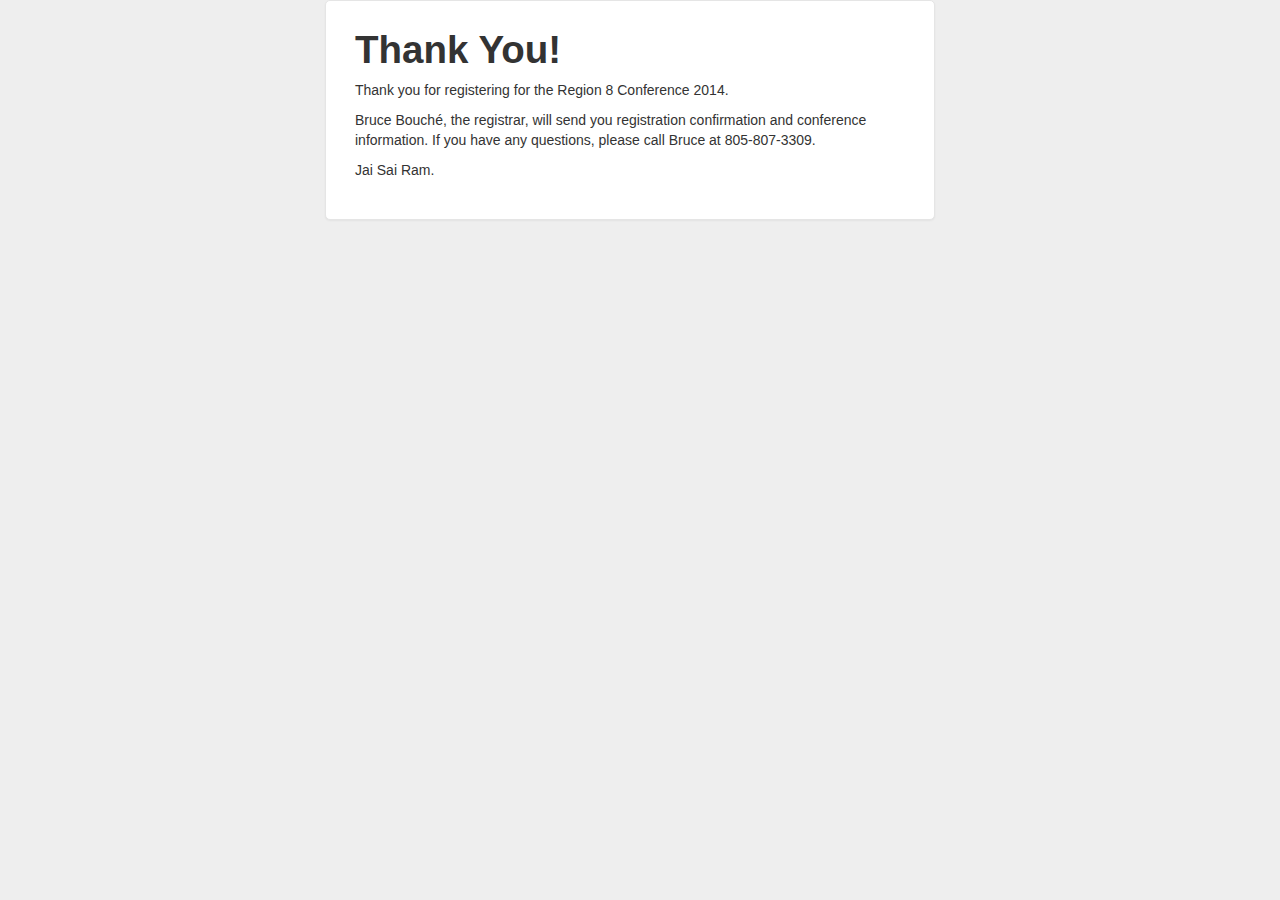
<file: final.html>
<html lang="en" xmlns="http://www.w3.org/1999/xhtml">
<head>
  <meta name="generator" content=
  "HTML Tidy for Linux/x86 (vers 25 March 2009), see www.w3.org" />
  <meta charset="utf-8" />
  <meta http-equiv="X-UA-Compatible" content="IE=edge" />
  <meta name="viewport" content="width=device-width, initial-scale=1" />
  <meta name="description" content="" />
  <meta name="author" content="" />
  <link rel="shortcut icon" href="../../assets/ico/favicon.ico" />
  <title>Region 8 Retreat Registration</title><!-- Bootstrap core CSS -->
  <link href="css/bootstrap.css" rel="stylesheet" type="text/css" />
  
    <style type="text/css">
    
    body {
        background-color: #eee;
    }
	
    #MAIN {
        max-width: 550px;
        padding: 19px 29px 29px;
        margin: 0 auto 20px;
        border: 1px solid #e5e5e5;
        background-color: #fff;
        -webkit-border-radius: 5px;
           -moz-border-radius: 5px;
                border-radius: 5px;
        -webkit-box-shadow: 0 1px 2px rgba(0,0,0,.05);
           -moz-box-shadow: 0 1px 2px rgba(0,0,0,.05);
                box-shadow: 0 1px 2px rgba(0,0,0,.05);
      }
	</style>  

  
<body>
 <div class="container">
    <div class="row .row-centered">
      <div class=".col-md-4 .col-md-offset-4" >
		<div class="form-horizontal" id="MAIN">
			<h1>Thank You!</h1>
			<p>Thank you for registering for the Region 8 Conference 2014.</p>
			<p>Bruce  Bouché, the registrar, will send you registration confirmation and conference information. If you have any questions, please call Bruce at 805-807-3309.</p>
			<p>Jai Sai Ram.</p>
			
		</div>
	  </div>
	</div>
 </div>

</body>

</html>
</file>
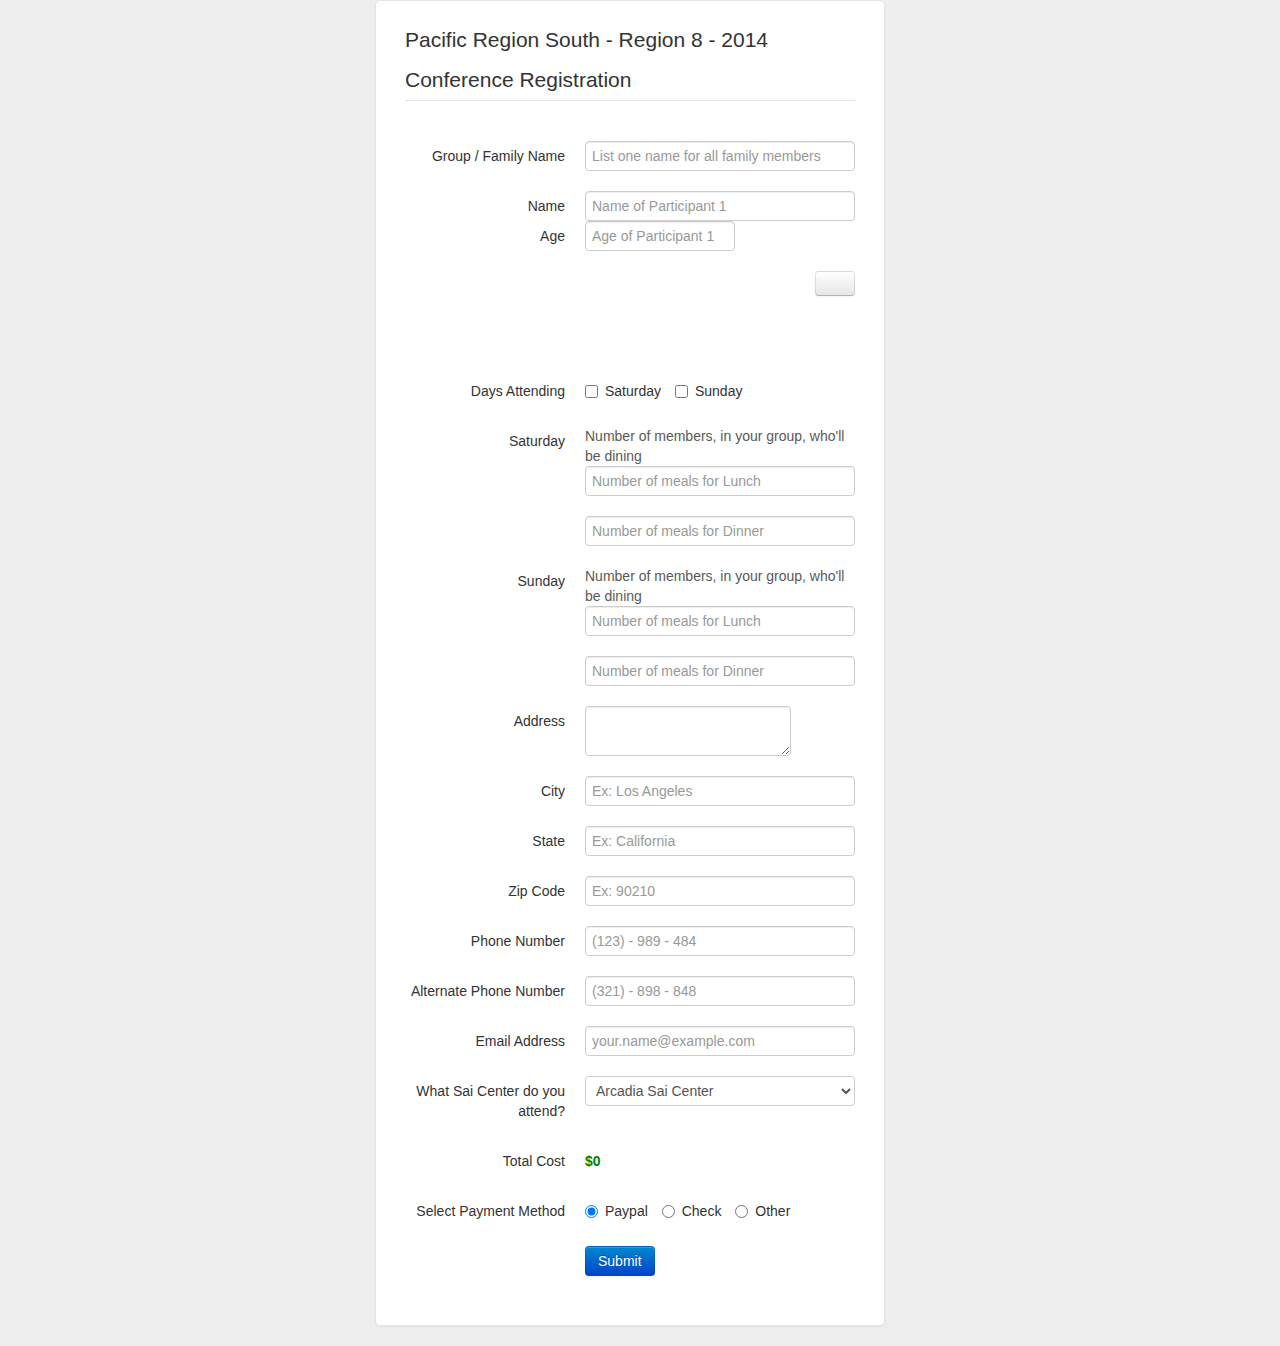
<file: main.html>
<html lang="en" xmlns="http://www.w3.org/1999/xhtml">
<head>
  <meta name="generator" content=
  "HTML Tidy for Linux/x86 (vers 25 March 2009), see www.w3.org" />
  <meta charset="utf-8" />
  <meta http-equiv="X-UA-Compatible" content="IE=edge" />
  <meta name="viewport" content="width=device-width, initial-scale=1" />
  <meta name="description" content="" />
  <meta name="author" content="" />
  <link rel="shortcut icon" href="../../assets/ico/favicon.ico" />

  <title>Region 8 Registration</title><!-- Bootstrap core CSS -->
  <link href="css/bootstrap.min.css" rel="stylesheet" type="text/css" />
  <!-- Custom styles for this template -->
  <!-- Just for debugging purposes. Don't actually copy this line! -->
  <!--[if lt IE 9]><script src="../../assets/js/ie8-responsive-file-warning.js"></script><![endif]-->
  <!-- HTML5 shim and Respond.js IE8 support of HTML5 elements and media queries -->
  <!--[if lt IE 9]>
      <script src="https://oss.maxcdn.com/libs/html5shiv/3.7.0/html5shiv.js"></script>
      <script src="https://oss.maxcdn.com/libs/respond.js/1.4.2/respond.min.js"></script>
    <![endif]-->
    
    <style type="text/css">
    
    body {
        background-color: #eee;
    }
	
	.moreperson {
		display: none;
	}

    #MAIN {
        max-width: 450px;
        padding: 19px 29px 29px;
        margin: 0 auto 20px;
        border: 1px solid #e5e5e5;
        background-color: #fff;
        -webkit-border-radius: 5px;
           -moz-border-radius: 5px;
                border-radius: 5px;
        -webkit-box-shadow: 0 1px 2px rgba(0,0,0,.05);
           -moz-box-shadow: 0 1px 2px rgba(0,0,0,.05);
                box-shadow: 0 1px 2px rgba(0,0,0,.05);
      }
      .form-signin .form-signin-heading,
      .form-signin .checkbox {
        margin-bottom: 10px;
      }
      .form-signin input[type="text"],
      .form-signin input[type="password"] {
        font-size: 16px;
        height: auto;
        margin-bottom: 15px;
        padding: 7px 9px;
      }

    </style>

    
</head>

<body>
  <div class="container">
    <div class="row .row-centered">
      <div class=".col-md-4 .col-md-offset-4" >
<div class="form-horizontal" id="MAIN">
<fieldset>

<!-- Form Name -->
<legend>Pacific Region South - Region 8 - 2014 Conference Registration</legend>

<!-- Text input-->
<div class="control-group">
  <label class="control-label" for="groupfamilyname">Group / Family Name</label>
  <div class="controls">
    <input id="groupfamilyname" name="groupfamilyname" type="text" placeholder="List one name for all family members" class="input-block-level">
    
  </div>
</div>


<!-- Text input-->
<div class="control-group">
  <label class="control-label" for="nameparticipant1">Name</label>
  <div class="controls">
    <input id="nameparticipant1" name="nameparticipant1" type="text" placeholder="Name of Participant 1" class="input-block-level">
    
  </div>

  <label class="control-label" for="ageparticipant1">Age</label>
  <div class="controls">
    <input style="width: 150px;" id="ageparticipant1" name="ageparticipant1" type="text" placeholder="Age of Participant 1" class="age input-block-level">
	
  </div>

</div>


<!-- Text input-->
<div class="control-group" >
  <button id="addpersonbutton2" onclick="addperson(2)" class="btn" style="float: right;"><i  class="icon-plus-sign"></i></button>
  <button id="removepersonbutton2" onclick="removeperson(2)" class="btn" style="float: right; display: none;"><i  class="icon-minus-sign"></i></button>
  
  <div class="moreperson"  id="person2">
  <label class="control-label" for="nameparticipan2">Name</label>
  <div class="controls">
    <input style="width: 200px;;" id="nameparticipant2" name="nameparticipant2" type="text" placeholder="Name of Participant 2" class="input-block-level">
  </div>
  
  <label class="control-label" for="ageparticipant2">Age</label>
  <div class="controls">
    <input style="width: 150px;" id="ageparticipant2" name="ageparticipant2" type="text" placeholder="Age of Participant 2" class="age input-block-level">
    
  </div>
  </div>
</div>


<!-- Text input-->
<div class="control-group">
  <button id="addpersonbutton3" onclick="addperson(3)" class="btn" style="float: right; display: none;"><i  class="icon-plus-sign"></i></button>
  <button id="removepersonbutton3" onclick="removeperson(3)" class="btn" style="float: right; display: none;"><i  class="icon-minus-sign"></i></button>

  <div class="moreperson"  id="person3">
  <label class="control-label" for="nameparticipant3">Name</label>
  <div class="controls">
    <input style="width: 200px;" id="nameparticipant3" name="nameparticipant3" type="text" placeholder="Name of Participant 3" class="input-block-level">
    
  </div>
  <label class="control-label" for="ageparticipant3">Age</label>
  <div class="controls">
    <input style="width: 150px;" id="ageparticipant3" name="ageparticipant3" type="text" placeholder="Age of Participant 3" class="age input-block-level">
    
  </div>
  </div>
</div>


<!-- Text input-->
<div class="control-group">

  <button id="addpersonbutton4" onclick="addperson(4)" class="btn" style="float: right; display: none;"><i  class="icon-plus-sign"></i></button>
  <button id="removepersonbutton4" onclick="removeperson(4)" class="btn" style="float: right; display: none;"><i  class="icon-minus-sign"></i></button>
  
  <div class="moreperson"  id="person4">
  <label class="control-label" for="nameparticipant4">Name</label>
  <div class="controls">
    <input style="width: 200px;" id="nameparticipant4" name="nameparticipant4" type="text" placeholder="Name of Participant 4" class="input-block-level">
    
  </div>
  <label class="control-label" for="ageparticipant4">Age</label>
  <div class="controls">
    <input style="width: 150px;" id="ageparticipant4" name="ageparticipant4" type="text" placeholder="Age of Participant 4" class="age input-block-level">
    
  </div>
  </div>
</div>


<!-- Text input-->
<div class="control-group" >

  <button id="addpersonbutton5" onclick="addperson(5)" class="btn" style="float: right; display: none;"><i  class="icon-plus-sign"></i></button>
  <button id="removepersonbutton5" onclick="removeperson(5)" class="btn" style="float: right; display: none;"><i  class="icon-minus-sign"></i></button>

  <div class="moreperson"  id="person5">
  <label class="control-label" for="nameparticipant5">Name</label>
  <div class="controls">
    <input style="width: 200px;" id="nameparticipant5" name="nameparticipant5" type="text" placeholder="Name of Participant 5" class="input-block-level">
    
  </div>
  <label class="control-label" for="ageparticipant5">Age</label>
  <div class="controls">
    <input style="width: 150px;" id="ageparticipant5" name="ageparticipant5" type="text" placeholder="Age of Participant 5" class="age input-block-level">
    
  </div>
  </div>
</div>

<!-- Multiple Checkboxes (inline) -->
<div class="control-group">
  <label class="control-label" for="daysattending">Days Attending</label>
  <div class="controls">
    <label class="checkbox inline" for="daysattending-saturday">
      <input type="checkbox" name="daysattending" id="daysattending-saturday" value="Saturday">
      Saturday
    </label>
    <label class="checkbox inline" for="daysattending-sunday">
      <input type="checkbox" name="daysattending" id="daysattending-sunday" value="Sunday">
      Sunday
    </label>
  </div>
</div>


<!-- Text input-->
<div class="control-group">
  <label class="control-label" for="saturdaylunch">Saturday</label>
  <div class="controls">
    <p class="help-block">Number of members, in your group, who'll be dining</p>
    
    <input id="saturdaylunch" name="saturdaylunch" type="text" placeholder="Number of meals for Lunch" class="input-block-level">
    
  </div>
</div>

<!-- Text input-->
<div class="control-group">
  <label class="control-label" for="saturdaydinner"></label>
  <div class="controls">
    <input id="saturdaydinner" name="saturdaydinner" type="text" placeholder="Number of meals for Dinner" class="input-block-level">
  </div>
</div>

<!-- Text input-->
<div class="control-group">
  <label class="control-label" for="sundaylunch">Sunday</label>
  <div class="controls">
    <p class="help-block">Number of members, in your group, who'll be dining</p>
    <input id="sundaylunch" name="sundaylunch" type="text" placeholder="Number of meals for Lunch" class="input-block-level">
    
  </div>
</div>

<!-- Text input-->
<div class="control-group">
  <label class="control-label" for="sundaydinner"></label>
  <div class="controls">
    <input id="sundaydinner" name="sundaydinner" type="text" placeholder="Number of meals for Dinner" class="input-block-level">
  </div>
</div>

<!-- Textarea -->
<div class="control-group">
  <label class="control-label" for="address">Address</label>
  <div class="controls">                     
    <textarea id="address" name="address"></textarea>
  </div>
</div>

<!-- Text input-->
<div class="control-group">
  <label class="control-label" for="city">City</label>
  <div class="controls">
    <input id="city" name="city" type="text" placeholder="Ex: Los Angeles" class="input-block-level">
    
  </div>
</div>

<!-- Text input-->
<div class="control-group">
  <label class="control-label" for="state">State</label>
  <div class="controls">
    <input id="state" name="state" type="text" placeholder="Ex: California" class="input-block-level">
    
  </div>
</div>

<!-- Text input-->
<div class="control-group">
  <label class="control-label" for="zip">Zip Code</label>
  <div class="controls">
    <input id="zip" name="zip" type="text" placeholder="Ex: 90210" class="input-block-level">
    
  </div>
</div>

<!-- Text input-->
<div class="control-group">
  <label class="control-label" for="phone">Phone Number</label>
  <div class="controls">
    <input id="phone" name="phone" type="text" placeholder="(123) - 989 - 484" class="input-block-level">
    
  </div>
</div>

<!-- Text input-->
<div class="control-group">
  <label class="control-label" for="alternatephone">Alternate Phone Number</label>
  <div class="controls">
    <input id="alternatephone" name="alternatephone" type="text" placeholder="(321) - 898 - 848" class="input-block-level">
    
  </div>
</div>

<!-- Text input-->
<div class="control-group">
  <label class="control-label" for="email">Email Address</label>
  <div class="controls">
    <input id="email" name="email" type="text" placeholder="your.name@example.com" class="input-block-level">
    
  </div>
</div>

<!-- Select Basic -->
<div class="control-group">
  <label class="control-label" for="saicenter">What Sai Center do you attend?</label>
  <div class="controls">
    <select id="saicenter" name="saicenter" class="input-block-level">
      <option>Arcadia Sai Center</option>
      <option>Atascadero Sai Center</option>
      <option>Camarillo Sai Center</option>
      <option>Chatsworth Sai Center</option>
      <option>Glendale Sai Center</option>
      <option>Hemet Sai Center</option>
      <option>Hollywood Sai Center</option>
      <option>Karuna Sai Center</option>
      <option>Kona-Hawaii Sai Group</option>
      <option>Lakewood Sai Center</option>
      <option>Las Vegas Sai Center</option>
      <option>Lomita Sai Center</option>
      <option>Los Angeles Center</option>
      <option>Maui-Hawaii Sai Center</option>
      <option>Mission Viejo Sai Center</option>
      <option>North East San Diego Sai Center</option>
      <option>Oahu-Hawaii Sai Center</option>
      <option>Ojai Sai Center</option>
      <option>Puna Sai Center</option>
      <option>San Diego - Point Loma Sai Center</option>
      <option>San Diego- North County Sai Center</option>
      <option>San Marco Sai Group</option>
      <option>Santa Barbara Sai Center</option>
      <option>Santa Maria Sai Center</option>
      <option>Thousand Oaks Sai Center</option>
      <option>Torrance Sai Center</option>
      <option>Torrance-South Bay Sai Center</option>
      <option>Tustin Sai Center</option>
      <option>Upland Sai Center</option>
      <option>Other</option>
    </select>
  </div>
</div>


<!-- Cost-->
<div class="control-group">
  <label class="control-label" for="totalcost">Total Cost</label>
  <div class="controls">
  <label class="control-label" id="totalcost" name="totalcost" style="font-weight: 700; color: green; text-align: left;;">$0</label>
  </div>
</div>

<!-- Payment  (iMethodnline) -->
<div class="control-group">
  <label class="control-label" for="payment">Select Payment Method</label>
  <div class="controls">
    <label class="radio inline" for="radios-0">
      <input type="radio" name="payment" id="radios-0" value="paypal" checked="checked">
      Paypal
    </label>
    <label class="radio inline" for="radios-1">
      <input type="radio" name="payment" id="radios-1" value="check">
      Check
    </label>
    <label class="radio inline" for="radios-2">
      <input type="radio" name="payment" id="radios-2" value="other">
      Other
    </label>
  </div>
</div>


<!-- Button -->
<div class="control-group">
  <label class="control-label" for="submitbutton"></label>
  <div class="controls">
    <button onclick="postToGoogle()" id="submitbutton" name="submitbutton" class="btn btn-primary">Submit</button>
  </div>
</div>

</fieldset>
</div>

      </div>
    </div>
  </div>
  
  <!-- Bootstrap core JavaScript
    ================================================== -->
  <!-- Placed at the end of the document so the pages load faster -->
  <script src="https://ajax.googleapis.com/ajax/libs/jquery/1.11.0/jquery.min.js" type="text/javascript"></script>
  <script src="js/bootstrap.min.js" type="text/javascript"></script>
  <script src="//code.jquery.com/jquery-1.11.0.min.js"></script>

  <script src="postToGoogle.js"></script>
</body>
</html>
</file>
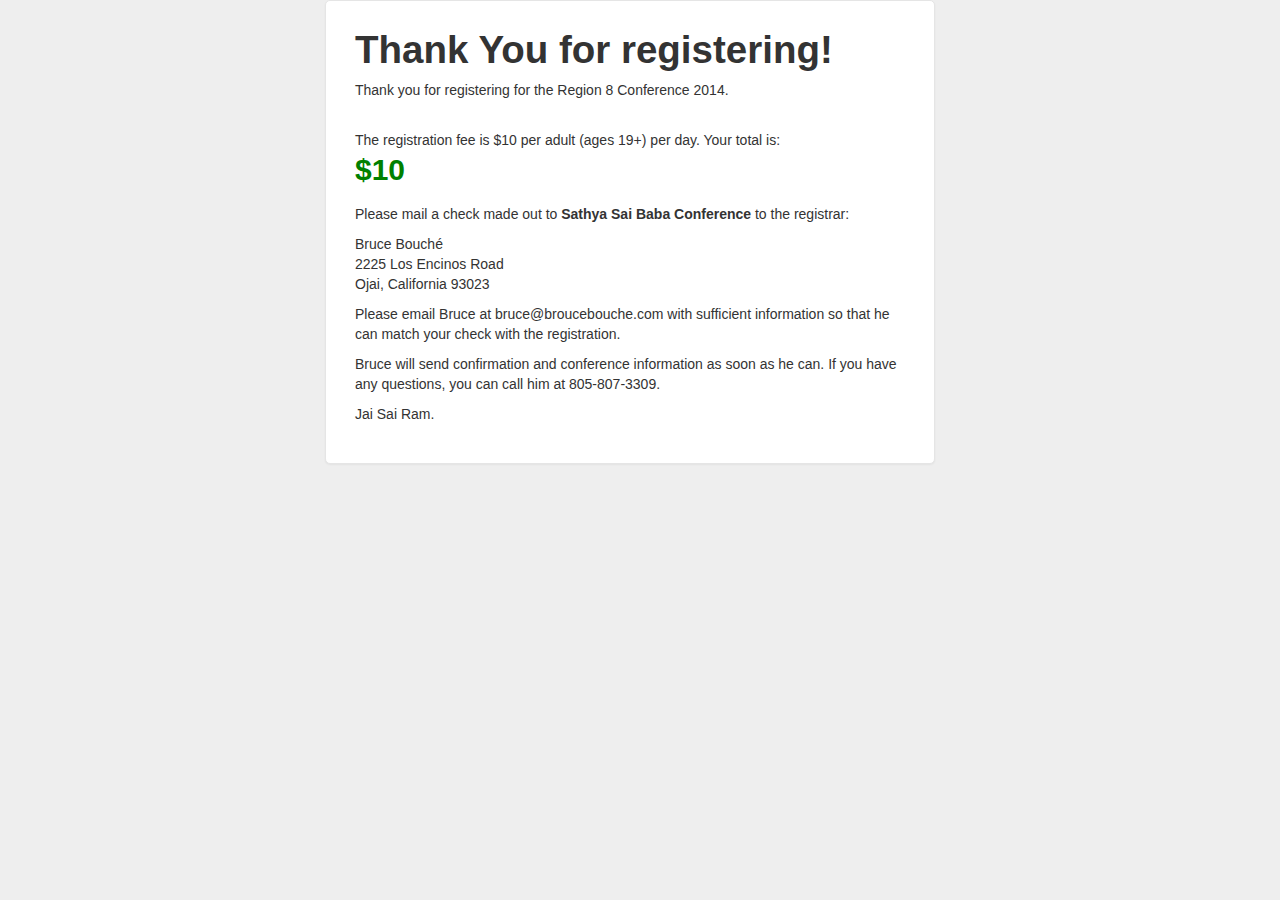
<file: paymail.html>
<html lang="en" xmlns="http://www.w3.org/1999/xhtml">
<head>
  <meta name="generator" content=
  "HTML Tidy for Linux/x86 (vers 25 March 2009), see www.w3.org" />
  <meta charset="utf-8" />
  <meta http-equiv="X-UA-Compatible" content="IE=edge" />
  <meta name="viewport" content="width=device-width, initial-scale=1" />
  <meta name="description" content="" />
  <meta name="author" content="" />
  <link rel="shortcut icon" href="../../assets/ico/favicon.ico" />
  <title>Region 8 Retreat Registration</title><!-- Bootstrap core CSS -->
  <link href="css/bootstrap.css" rel="stylesheet" type="text/css" />
  
    <style type="text/css">
    
    body {
        background-color: #eee;
    }
	
    #MAIN {
        max-width: 550px;
        padding: 19px 29px 29px;
        margin: 0 auto 20px;
        border: 1px solid #e5e5e5;
        background-color: #fff;
        -webkit-border-radius: 5px;
           -moz-border-radius: 5px;
                border-radius: 5px;
        -webkit-box-shadow: 0 1px 2px rgba(0,0,0,.05);
           -moz-box-shadow: 0 1px 2px rgba(0,0,0,.05);
                box-shadow: 0 1px 2px rgba(0,0,0,.05);
      }
	  
	  .totalCost {
		font-size: 30px;
		color: green;
		font-weight: bold;
		text-align: left;
		margin-bottom: 24px;
	  }
	  
	</style>  

  
<body onload="showCost();">
 <div class="container">
    <div class="row .row-centered">
      <div class=".col-md-4 .col-md-offset-4" >
		<div class="form-horizontal" id="MAIN">
			<h1>Thank You for registering!</h1>
			<p>Thank you for registering for the Region 8 Conference 2014.</p><br/>
			<p>The registration fee is $10 per adult (ages 19+) per day. Your total is:<br/></p>
			<p id="totalCost" class="totalCost">$10</p>
			<p>Please mail a check made out to <b>Sathya Sai Baba Conference</b> to the registrar:</p>
			<p>Bruce Bouché<br/>2225 Los Encinos Road<br/>Ojai, California 93023<br/></p>
			<p>Please email Bruce at bruce@broucebouche.com with sufficient information so that he can match your check with the registration.</p>
			<p>Bruce will send confirmation and conference information as soon as he can. If you have any questions, you can call him at 805-807-3309.</p>
			<p>Jai Sai Ram.</p>
			
		</div>
	  </div>
	</div>
 </div>
 
   <!-- Placed at the end of the document so the pages load faster -->
  <script src="https://ajax.googleapis.com/ajax/libs/jquery/1.11.0/jquery.min.js" type="text/javascript"></script>
  <script src="js/bootstrap.min.js" type="text/javascript"></script>
  <script src="//code.jquery.com/jquery-1.11.0.min.js"></script>
  <script>
  
  function getQueryVar(variable)
  {
	var query = window.location.search.substring(1);
	
	var vars = query.split("&");
	for (var i = 0; i < vars.length; i++ )
	{
		var pair = vars[i].split("=");
		if ( pair[0] == variable)
			return pair[1];
	}
	
	return false;
  }
  
  function showCost()
  {
	cost = getQueryVar("cost");
	if ( cost )
		$("#totalCost").html(cost);
  }
  
  </script> 

</body>

</html>
</file>
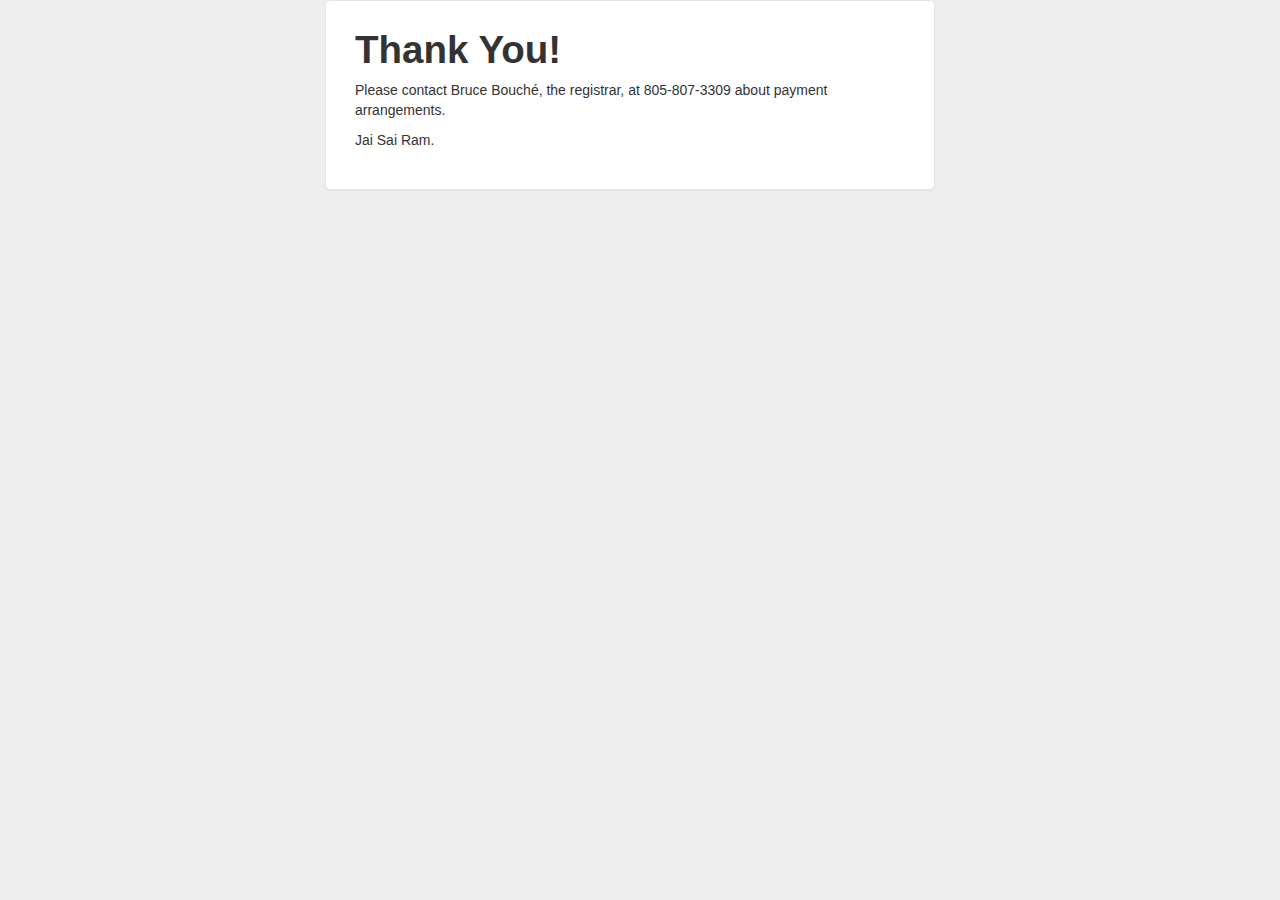
<file: payother.html>
<html lang="en" xmlns="http://www.w3.org/1999/xhtml">
<head>
  <meta name="generator" content=
  "HTML Tidy for Linux/x86 (vers 25 March 2009), see www.w3.org" />
  <meta charset="utf-8" />
  <meta http-equiv="X-UA-Compatible" content="IE=edge" />
  <meta name="viewport" content="width=device-width, initial-scale=1" />
  <meta name="description" content="" />
  <meta name="author" content="" />
  <link rel="shortcut icon" href="../../assets/ico/favicon.ico" />
  <title>Region 8 Retreat Registration</title><!-- Bootstrap core CSS -->
  <link href="css/bootstrap.css" rel="stylesheet" type="text/css" />
  
    <style type="text/css">
    
    body {
        background-color: #eee;
    }
	
    #MAIN {
        max-width: 550px;
        padding: 19px 29px 29px;
        margin: 0 auto 20px;
        border: 1px solid #e5e5e5;
        background-color: #fff;
        -webkit-border-radius: 5px;
           -moz-border-radius: 5px;
                border-radius: 5px;
        -webkit-box-shadow: 0 1px 2px rgba(0,0,0,.05);
           -moz-box-shadow: 0 1px 2px rgba(0,0,0,.05);
                box-shadow: 0 1px 2px rgba(0,0,0,.05);
      }
	</style>  

  
<body>
 <div class="container">
    <div class="row .row-centered">
      <div class=".col-md-4 .col-md-offset-4" >
		<div class="form-horizontal" id="MAIN">
			<h1>Thank You!</h1>
			<p>Please contact Bruce  Bouché, the registrar, at 805-807-3309 about payment arrangements.</p>
			<p>Jai Sai Ram.</p>
			
		</div>
	  </div>
	</div>
 </div>

</body>

</html>
</file>
